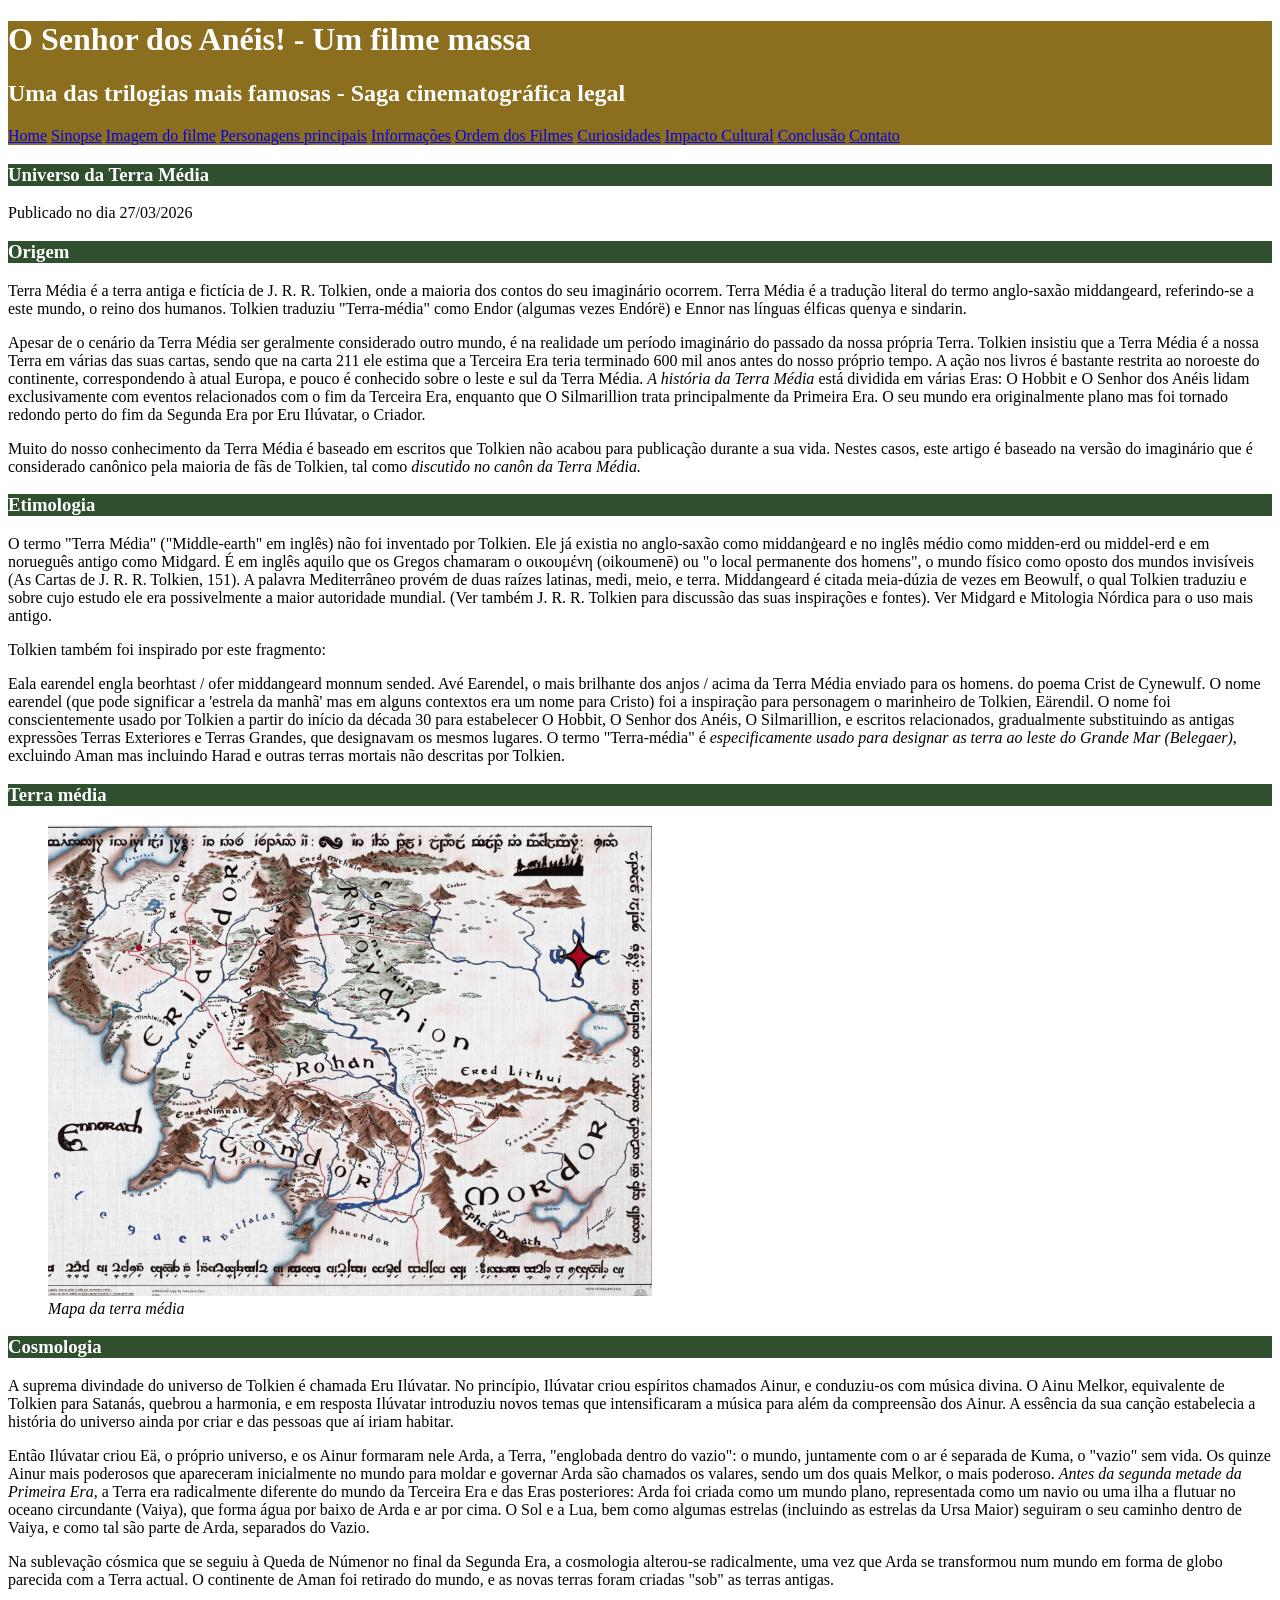
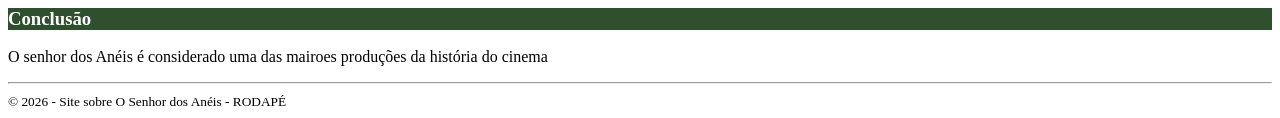
<file: index.html>
<!DOCTYPE html>
<html>
    <head>
        <title>Filme o Senhor dos Anéis</title>
        <meta charset="utf8">
        <link rel="stylesheet" href="styles.css" type="text/css">
        <link rel="icon" type="image/x-icon" href="img/espada.ico"></link>
    </head>
    <body>
        <header id="titulo_top">
            <h1>O Senhor dos Anéis! - Um filme massa</h1>
            <h2>Uma das trilogias mais famosas - Saga cinematográfica legal</h2>

            <nav>
                <a href="index.html">Home</a>
                <a href="sinopse.html">Sinopse</a>
                <a href="imagemfilme.html">Imagem do filme</a>
                <a href="personagens.html">Personagens principais</a>
                <a href="informacoes.html">Informações</a>
                <a href="ordem.html">Ordem dos Filmes</a>
                <a href="curiosidades.html">Curiosidades</a>
                <a href="impacto.html">Impacto Cultural</a>
                <a href="#conclusao">Conclusão</a>
                <a href="contato terra.html">Contato</a>
            </nav>
        </header>
        <main>
            <header>
                <h3 class="titulo_secundario">Universo da Terra Média</h3>

            <div id="conclusao"></div>
                <h3 class="titulo_secundario"></h3>
                <span>Publicado no dia 27/03/2026</span>
            </header>

            <div id="layout">
                <article>
                    <section>
                        <h3 class="titulo_secundario">Origem</h3>
                            <p>Terra Média é a terra antiga e fictícia de J. R. R. Tolkien, onde a maioria dos 
                            contos do seu imaginário ocorrem. Terra Média é a tradução literal do termo 
                            anglo-saxão middangeard, referindo-se a este mundo, o reino dos humanos. 
                            Tolkien traduziu "Terra-média" como Endor (algumas vezes Endórë) e Ennor 
                            nas línguas élficas quenya e sindarin.</p>

                            <p>Apesar de o cenário da Terra Média ser geralmente considerado outro mundo, 
                            é na realidade um período imaginário do passado da nossa própria Terra. 
                            Tolkien insistiu que a Terra Média é a nossa Terra em várias das suas cartas, 
                            sendo que na carta 211 ele estima que a Terceira Era teria terminado 600 mil 
                            anos antes do nosso próprio tempo. A ação nos livros é bastante restrita ao 
                            noroeste do continente, correspondendo à atual Europa, e pouco é conhecido 
                            sobre o leste e sul da Terra Média. <em>A história da Terra Média</em> está dividida em 
                            várias Eras: O Hobbit e O Senhor dos Anéis lidam exclusivamente com 
                            eventos relacionados com o fim da Terceira Era, enquanto que O Silmarillion 
                            trata principalmente da Primeira Era. O seu mundo era originalmente plano 
                            mas foi tornado redondo perto do fim da Segunda Era por Eru Ilúvatar, o 
                            Criador.</p>

                            <p>Muito do nosso conhecimento da Terra Média é baseado em escritos que 
                            Tolkien não acabou para publicação durante a sua vida. Nestes casos, este 
                            artigo é baseado na versão do imaginário que é considerado canônico pela 
                            maioria de fãs de Tolkien, tal como <em>discutido no canôn da Terra Média.</em></p>
                    </section>

                    <section>
                        <h3 class="titulo_secundario">Etimologia</h3>
                        <p>O termo "Terra Média" ("Middle-earth" em inglês) não foi inventado por 
                        Tolkien. Ele já existia no anglo-saxão como middanġeard e no inglês médio 
                        como midden-erd ou middel-erd e em norueguês antigo como Midgard. É em 
                        inglês aquilo que os Gregos chamaram o οικουμένη (oikoumenē) ou "o local 
                        permanente dos homens", o mundo físico como oposto dos mundos invisíveis 
                        (As Cartas de J. R. R. Tolkien, 151). A palavra Mediterrâneo provém de duas 
                        raízes latinas, medi, meio, e terra. Middangeard é citada meia-dúzia de vezes em Beowulf, o qual Tolkien 
                        traduziu e sobre cujo estudo ele era possivelmente a maior autoridade 
                        mundial. (Ver também J. R. R. Tolkien para discussão das suas inspirações e 
                        fontes). Ver Midgard e Mitologia Nórdica para o uso mais antigo.</p>

                        <p>Tolkien também foi inspirado por este fragmento: </p>

                        <p>Eala earendel engla beorhtast / ofer middangeard monnum sended. 
                        Avé Earendel, o mais brilhante dos anjos / acima da Terra Média enviado para 
                        os homens. do poema Crist de Cynewulf. O nome earendel (que pode 
                        significar a 'estrela da manhã' mas em alguns contextos era um nome para 
                        Cristo) foi a inspiração para personagem o marinheiro de Tolkien, Eärendil. 
                        O nome foi conscientemente usado por Tolkien a partir do início da década 30 
                        para estabelecer O Hobbit, O Senhor dos Anéis, O Silmarillion, e escritos 
                        relacionados, gradualmente substituindo as antigas expressões Terras 
                        Exteriores e Terras Grandes, que designavam os mesmos lugares. O termo 
                        "Terra-média" é <em>especificamente usado para designar as terra ao leste do 
                        Grande Mar (Belegaer)</em>, excluindo Aman mas incluindo Harad e outras terras 
                        mortais não descritas por Tolkien.</p>
                    </section>
                </article>

                <aside>
                    <h3 class="titulo_secundario">Terra média</h3>
                    <figure>
                        <img src="img/terra_media.png" alt="Mapa da terra média">
                        <figcaption><em>Mapa da terra média</em></figcaption>
                    </figure>
                </aside>
            </div>

            <article>
                <section>
                    <h3 class="titulo_secundario">Cosmologia</h3>
                    <p>A suprema divindade do universo de Tolkien é chamada Eru Ilúvatar. No 
                    princípio, Ilúvatar criou espíritos chamados Ainur, e conduziu-os com música 
                    divina. O Ainu Melkor, equivalente de Tolkien para Satanás, quebrou a 
                    harmonia, e em resposta Ilúvatar introduziu novos temas que intensificaram a 
                    música para além da compreensão dos Ainur. A essência da sua canção 
                    estabelecia a história do universo ainda por criar e das pessoas que aí iriam 
                    habitar.</p>

                    <p>Então Ilúvatar criou Eä, o próprio universo, e os Ainur formaram nele Arda, a 
                    Terra, "englobada dentro do vazio": o mundo, juntamente com o ar é separada 
                    de Kuma, o "vazio" sem vida. Os quinze Ainur mais poderosos que 
                    apareceram inicialmente no mundo para moldar e governar Arda são 
                    chamados os valares, sendo um dos quais Melkor, o mais poderoso. 
                    <em>Antes da segunda metade da Primeira Era</em>, a Terra era radicalmente diferente 
                    do mundo da Terceira Era e das Eras posteriores: Arda foi criada como um 
                    mundo plano, representada como um navio ou uma ilha a flutuar no oceano 
                    circundante (Vaiya), que forma água por baixo de Arda e ar por cima. O Sol e 
                    a Lua, bem como algumas estrelas (incluindo as estrelas da Ursa Maior) 
                    seguiram o seu caminho dentro de Vaiya, e como tal são parte de Arda, 
                    separados do Vazio.</p>

                    <p>Na sublevação cósmica que se seguiu à Queda de Númenor no final da 
                    Segunda Era, a cosmologia alterou-se radicalmente, uma vez que Arda se 
                    transformou num mundo em forma de globo parecida com a Terra actual. O 
                    continente de Aman foi retirado do mundo, e as novas terras foram criadas 
                    "sob" as terras antigas.</p>
                </section>

                <section id="conclusao">
                <h3 class="titulo_secundario">Conclusão</h3>
                    <p>O senhor dos Anéis é considerado uma das mairoes produções da história do cinema</p>
            </section>
        </article>

        <footer class="rodape">
            <hr>
            <small>© 2026 - Site sobre O Senhor dos Anéis - RODAPÉ </small>
        </footer>
    </main> 
</body>
</html>
</file>
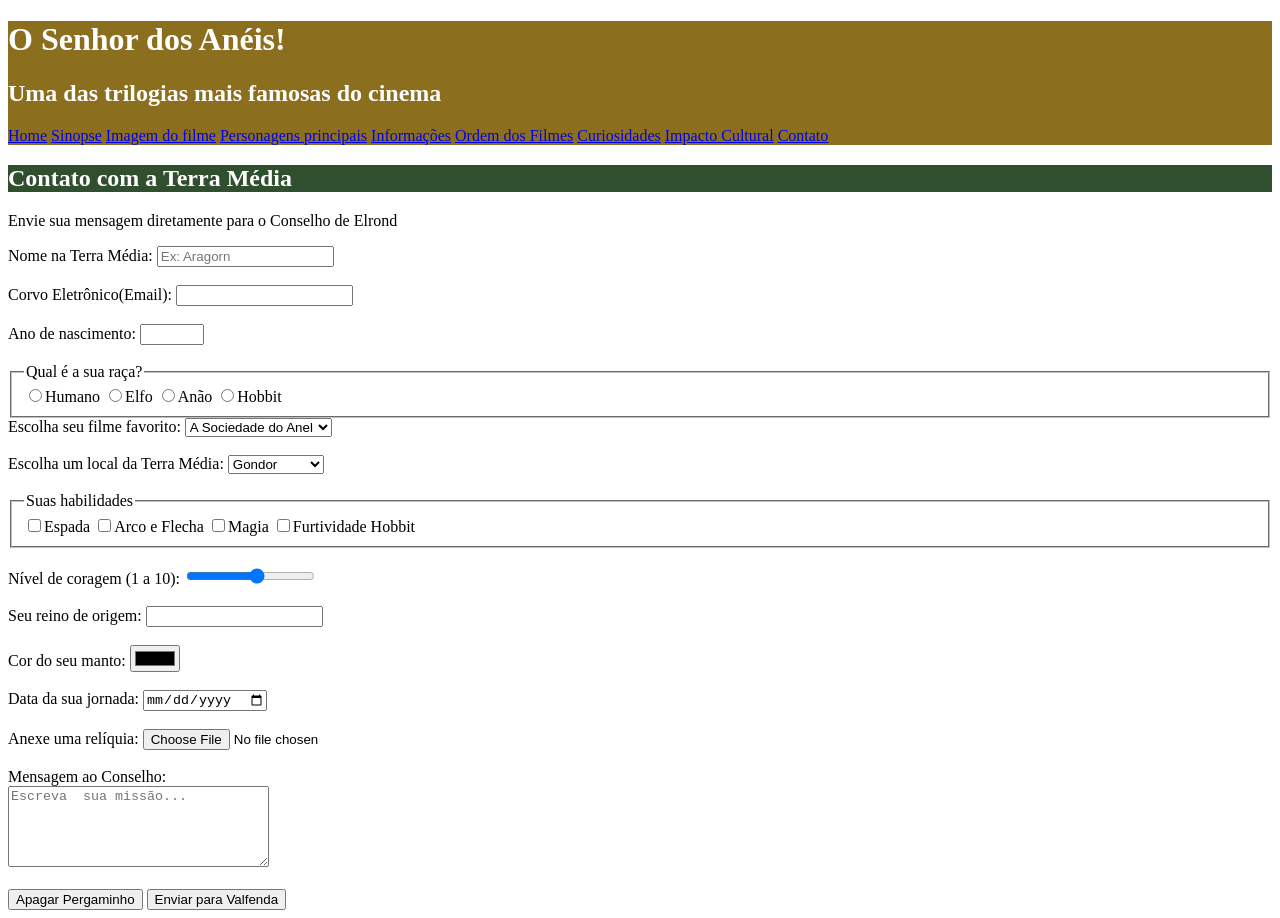
<file: contato terra.html>
<!DOCTYPE html>
<html lang="pt-br">
<head>
    <meta charset="UTF-8">
    <meta name="viewport" content="width=device-width, initial-scale=1.0">
    <title>Contato</title>
    <link rel="stylesheet" href="styles.css">
</head>
<body>
    <div id="titulo_top">
            <h1>O Senhor dos Anéis!</h1>
            <h2>Uma das trilogias mais famosas do cinema</h2>
            <nav>
                <a href="index.html">Home</a>
                <a href="sinopse.html">Sinopse</a>
                <a href="imagemfilme.html">Imagem do filme</a>
                <a href="personagens.html">Personagens principais</a>
                <a href="informacoes.html">Informações</a>
                <a href="ordem.html">Ordem dos Filmes</a>
                <a href="curiosidades.html">Curiosidades</a>
                <a href="impacto.html">Impacto Cultural</a>
                <a href="contato terra.html">Contato</a>
            </nav>
        </div>
        <h2 class="titulo_secundario">Contato com a Terra Média</h2>
        <form action="processa.php" method="POST" autocomplete="off">
       
        <p>Envie sua mensagem diretamente para o Conselho de Elrond</p>

        <label for="nomepessoa">Nome na Terra Média:</label>
        <input type="text" name="nomepessoa" id="nomepessoa" minlength="3" maxlength="15" placeholder="Ex: Aragorn" required><br><br>
        
        <label for="email">Corvo Eletrônico(Email):</label>
        <input type="email" name="email" id="email" required><br><br>

        <label for="ano">Ano de nascimento:</label>
        <input type="number" name="ano" id="ano" min="1900" max="2026"><br><br>
        
        <fieldset>
            <legend>Qual é a sua raça?</legend>
            <label for="humano"><input type="radio" name="raca" id="humano" value="humano">Humano</label>
            
            <label for="elfo"><input type="radio" name="raca" id="elfo" value="elfo">Elfo</label>

            <label for="anao"><input type="radio" name="raca" id="anao" value="anao">Anão</label>

            <label for="hobbit"><input type="radio" name="raca" id="hobbit" value="hobbit">Hobbit</label>
        </fieldset>
        
            <label for="filme">Escolha seu filme favorito:</label>
           <select>
                <option value="sociedade" id="filme">A Sociedade do Anel</option>
                <option value="duas_torres" id="filme">As Duas Terras</option>
                <option value="retorno" id="filme">O Retorno do rei</option>
            </select><br><br>
            <label for="lista_suspensa">Escolha um local da Terra Média:</label>
            <select id="lista_suspensa" name="lista">
                <optgroup label="Reino dos Homens">
                    <option value="Gondor">Gondor</option>
                    <option value="Rohan">Rohan</option>
                </optgroup>
                <optgroup label="Terras Élficas">
                    <option value="Valfenda">Valfenda</option>
                    <option value="Lothlórien">Lothlórien</option>
                </optgroup>
                <optgroup label="Outros">
                    <option value="Mordor">Mordor</option>
                    <option value="Condado">Condado</option>
                </optgroup>
            </select><br><br>

            <fieldset>
                <legend>Suas habilidades</legend>
                <label for="espada"><input type="checkbox" name="habilidade" id="espada" value="espada">Espada</label>

                <label for="arco"><input type="checkbox" name="habilidade" id="arco" value="arco">Arco e Flecha</label>

                <label for="magia"><input type="checkbox" name="habilidade" id="magia" value="magia">Magia</label>

                <label for="furtividade"><input type="checkbox" name="habilidade" id="furtividade" value="furtividade">Furtividade Hobbit</label>
            </fieldset><br>
            
            Nível de coragem (1 a 10):<label for="nivel"></label>
            <input type="range" max="10" min="1" id="nivel"><br><br>

            <label for="reinos">Seu reino de origem:</label>
            <input type="text" id="origem" list="reinos"></input>
            <datalist id="reinos">
                <option>Gondor</option>
                <option>Rohan</option>
                <option>Mondor</option>
                <option>Condado</option>
            </datalist><br><br>
            
            <label for="color">Cor do seu manto:</label>
            <input type="color" id="color" name="color"><br><br>

            <label for=data>Data da sua jornada:</label>
            <input type="date" id="data" name="data"><br><br>

            <label for="arquivo">Anexe uma relíquia:</label>
            <input type="file" id="arquivo" name="arquivo"><br><br>

            <label for="mensagem">Mensagem ao Conselho:</label><br>
            <textarea cols="30" rows="5" id="mensagem" name="mensagem" placeholder="Escreva  sua missão..."></textarea><br><br>

        <button type="reset">Apagar Pergaminho</button>
        <button type="submit">Enviar para Valfenda</button>
        </form>
    </body>
</html>
</file>
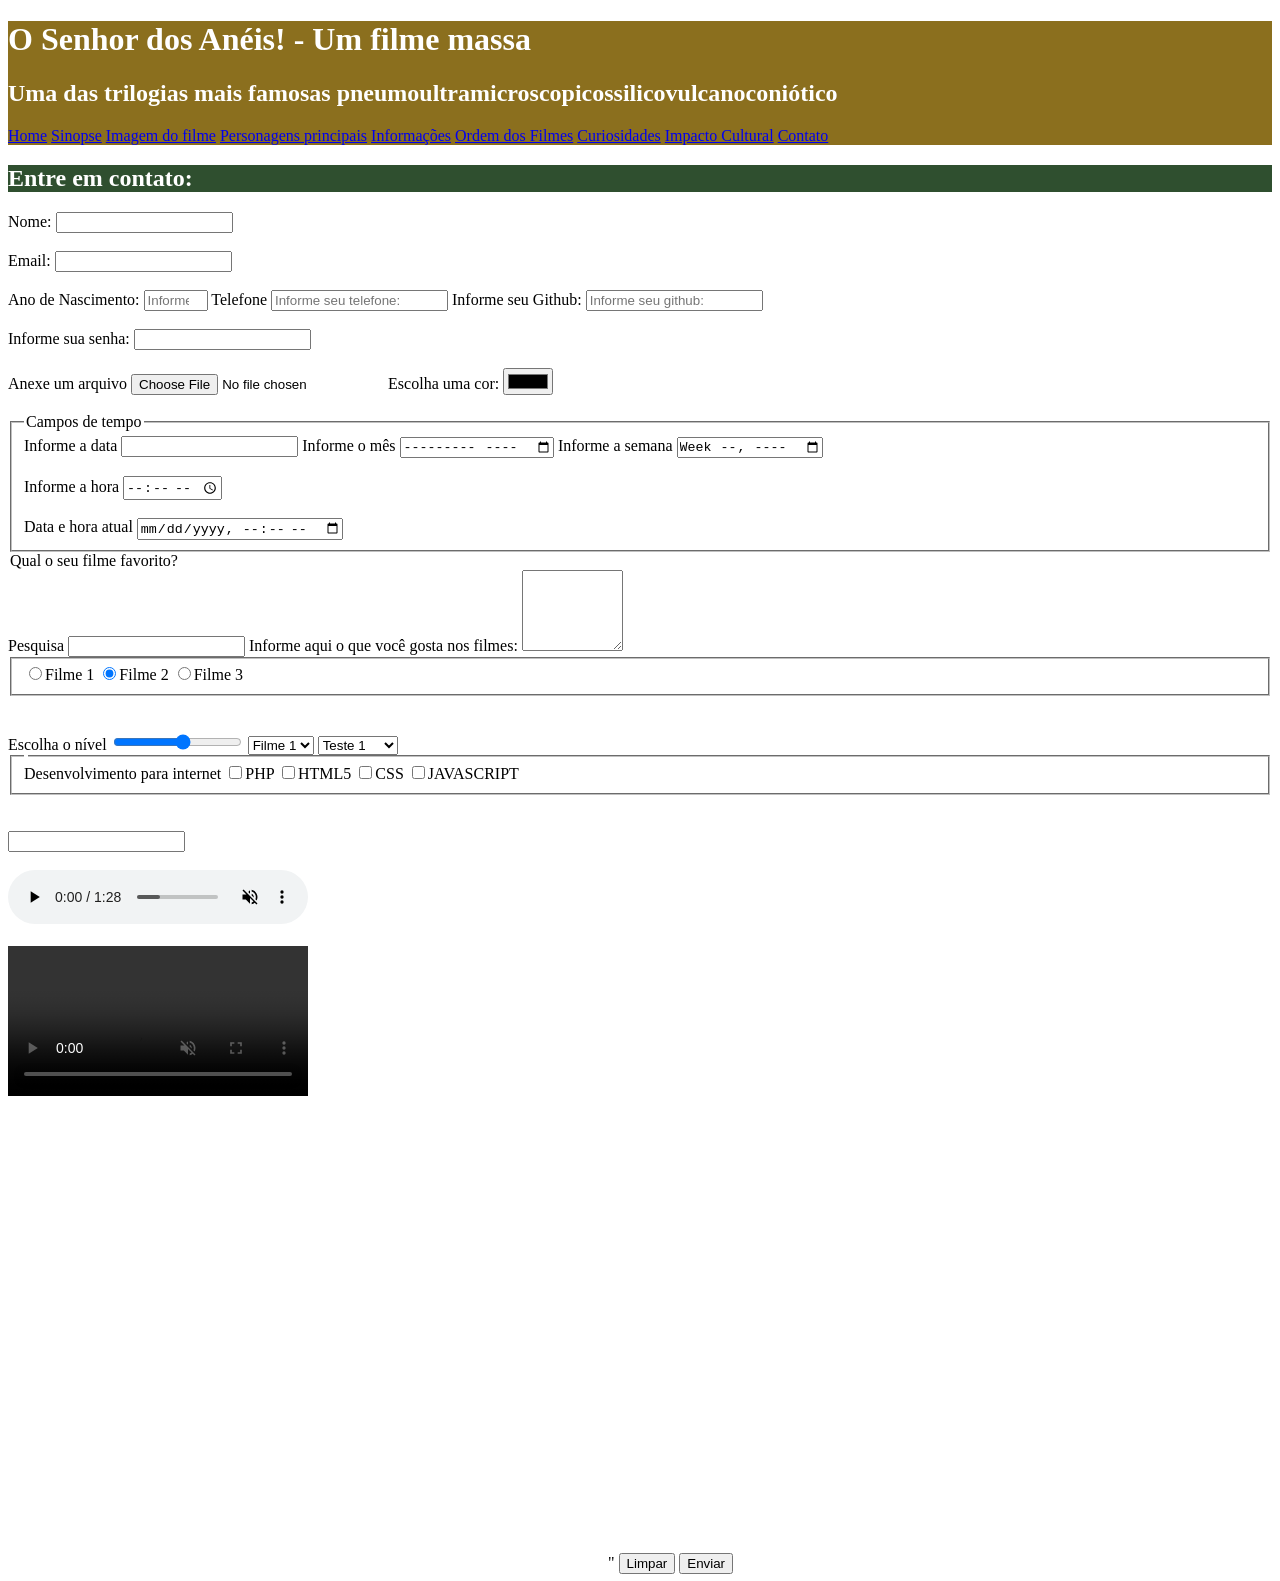
<file: contato.html>
<!DOCTYPE html>
<html lang="pt-br">
<head>
    <meta charset="UTF-8">
    <meta name="viewport" content="width=device-width, initial-scale=1.0">
    <title>Contato</title>
    <link rel="stylesheet" href="styles.css">
</head>
<body>
    <div id="titulo_top">
            <h1>O Senhor dos Anéis! - Um filme massa</h1>
            <h2>Uma das trilogias mais famosas pneumoultramicroscopicossilico<wbr>vulcanoconiótico</h2>
            <nav>
                <a href="index.html">Home</a>
                <a href="sinopse.html">Sinopse</a>
                <a href="imagemfilme.html">Imagem do filme</a>
                <a href="personagens.html">Personagens principais</a>
                <a href="informacoes.html">Informações</a>
                <a href="ordem.html">Ordem dos Filmes</a>
                <a href="curiosidades.html">Curiosidades</a>
                <a href="impacto.html">Impacto Cultural</a>
                <a href="contato">Contato</a>
            </nav>
        </div>
        <h2 class="titulo_secundario">Entre em contato:</h2>
        <form action="processa.php" method="POST" autocomplete="off">
            <label for="nomepessoa"> Nome:</label>
            <input type="text" name="nomepessoas"
            id="nomepessoa" minlength="3" maxlength="15" require placeholder=""><br><br>

            <label for="email">Email:</label>
            <input type="email" name="email" id="email" required><br><br>

            <label for="ano">Ano de Nascimento:</label>
            <input type="number" id="ano" name="ano" max="2026" min="1900" placeholder="Informe seu ano de nascimento">

            <label for="telefone">Telefone</label>
            <input type="number" id="telefone" name="telefone" placeholder="Informe seu telefone:">
            
            <label for="github">Informe seu Github:</label>
            <input type="url" name="github" id="github" placeholder="Informe seu github:"><br><br>

            <label for="senha">Informe sua senha:</label>
            <input type="password" id="senha" name="senha"><br><br>

            <label for="arquivo">Anexe um arquivo</label>
            <input type="file" id="arquivo" name="arquivo">

            <label for="color">Escolha uma cor:</label>
            <input type="color" id="color" name="color"><br><br>

            <fieldset>
                <legend>Campos de tempo</legend>
                <label for="data">Informe a data</label>
                <input type="data" id="data" name="data">

                <label for="mes">Informe o mês</label>
                <input type="month" id="mes" name="mes">

                <label for="semana">Informe a semana</label>
                <input type="week" id="semana" name="semana"><br><br>

                <label for="hora">Informe a hora</label>
                <input type="time" id="hora" name="hora"><br><br>

                <label for="datahora">Data e hora atual</label>
                <input type="datetime-local" id="datahora" name="datahora">
            </fieldset>
                <legend>Qual o seu filme favorito?</legend>
                <label for="pesquisa">Pesquisa</label>
                <input type="search" id="pesquisa" name="pesquisa">

                <label for="descricao">Informe aqui o que você gosta nos filmes:</label>
                <textarea cols="10" rows="5" name="descricao" id="descricao"></textarea><br><be></be>

                <fieldset>
                <label for="filme1"><input type="radio" name="filme" id="filme1" value="Filme 1">Filme 1</label>

                <label for="filme2"><input checked type="radio" name="filme" id="filme2" value="Filme 2">Filme 2</label>
                
                <label for="filme3"><input type="radio" name="filme" id="filme3" value="Filme 3">Filme 3</label>
            </fieldset><br><br>

            <label for="nivel">Escolha o nível</label>
            <input type="range" max="10" min="1" id="nivel">

            <select>
                <option value="filme 1">Filme 1</option>
                <option value="filme 2">Filme 2</option>
                <option velue="filme 3">Filme 3</option>
            </select>

            <select id="lista_suspensa" name="lista">
                <optgroup label="Teste de legenda no combobox">
                    <option value="Teste 1">Teste 1</option>
                    <option value="Teste 2">Teste 2</option>
                    <option value="Teste 3">Teste 3</option>
                </optgroup>
                <optgroup label="Teste de elgenda no combobox 2">
                    <option value="Teste 4">Teste 4</option>
                    <option value="Teste 5">Teste 5</option>
                    <option value="Teste 6">Teste 6</option>
            </select>
            <fieldset>
                <legend></legend>Desenvolvimento para internet</legend>
                <label><input type="checkbox" name="php" value="php">PHP</label>
                <label><input type="checkbox" name="html5" value="html5">HTML5</label>
                <label><input type="checkbox" name="css" value=css>CSS</label>
                <label><input type="checkbox" name="js" value="js">JAVASCRIPT</label>
            </fieldset><br><br>

            <!-- Datalist possíveis ganhadores da copa do mundo 26-->
            <input type="text" id="busca_datalist" list="paises">
            <datalist id="paises">
                <option>Brasil</option>
                <option>França</option>
                <option>Argentina</option>
                <option>Alemanha</option>
                <option>Inglaterra</option>
                <option>Espanha</option>
            </datalist><br><br>
        
            <audio controls muted autopla loop>
                <source src="audio/musica.mp3" type="audio/mp3">
                Navegador não é compatível para executar áudio!
            </audio><br><br>

            <video controls muted autopla loop poster="">
                <source src="videos/videoteste.mp4" type="video/mp4">
            </video>

            <iframe width="560" heigh="315" src="https://www.youtube.com/embed/mk1gcdv27ro?si=9t06itg8Gg4dyd3" title="Youtube video player" frameborder="0" allow="accelerometer; autoplay; clipoboard-write;encrypted-media; gyroscope; picture-in-picture; web-sahre" referrerpolicy="strict-origin-when-cross-origin" allowfullscreen></iframe><br><br>

            <iframe src="https://www.google.com/maps/embed?pb=!1m18!1m12!1m3!1d1857717.038780049!2d-54.41447426710707!3d-24.576990456039294!2m3!1f0!2f0!3f0!3m2!1i1024!2i768!4f13.1!3m3!1m2!1s0x94f3d15547bda185%3A0xd0cbc7fb7cc4a1a6!2sUNIPAR%20-%20Universidade%20Paranaense%20-%20Cascavel!5e0!3m2!1spt-BR!2sbr!4v1774307409922!5m2!1spt-BR!2sbr" width="600" height="450" style="border:0;" allowfullscreen="" loading="lazy" referrerpolicy="no-referrer-when-downgrade"></iframe>"

            <button type="reset">Limpar</button>
            <button type="submit">Enviar</button>

        </form>
</body>
</html>
</file>
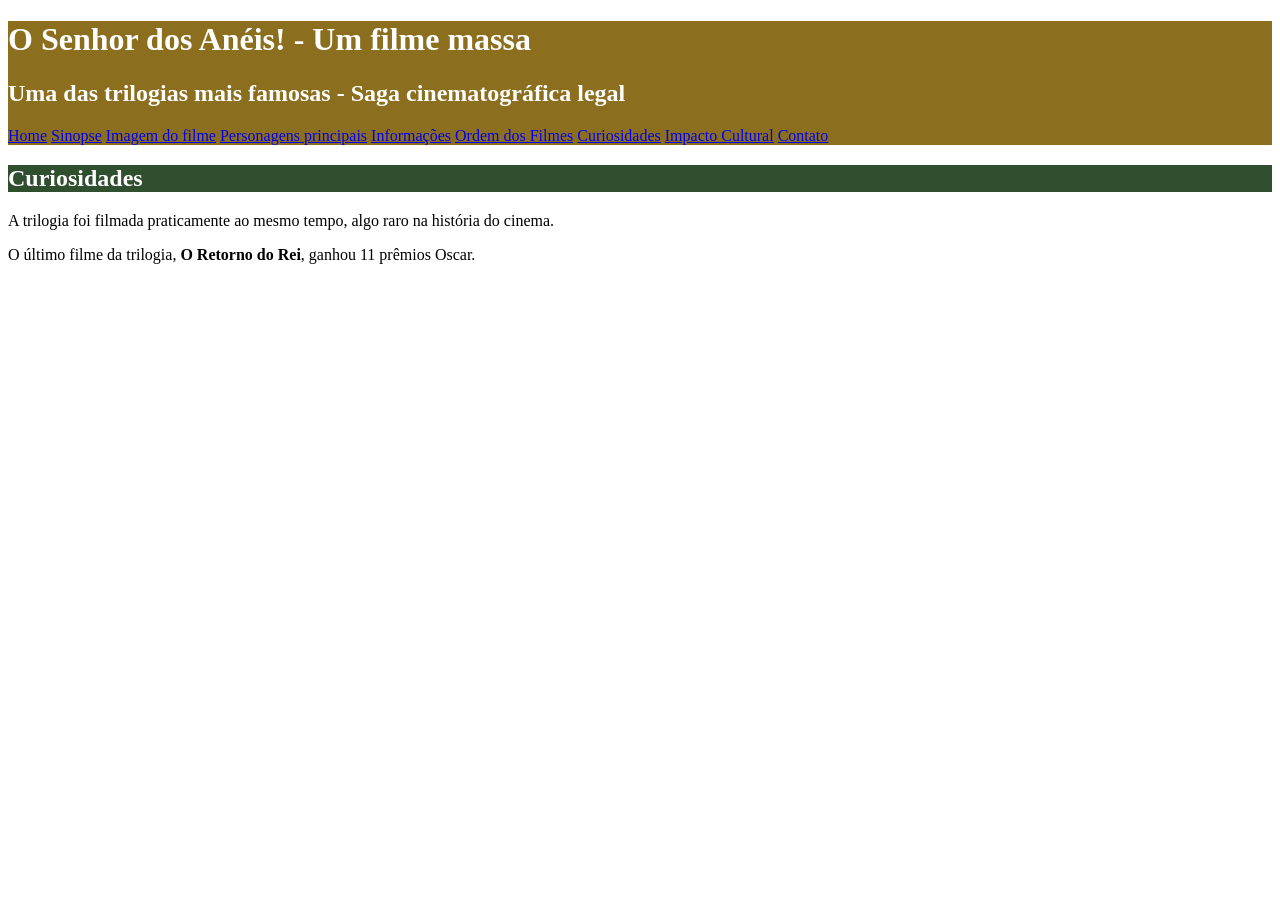
<file: curiosidades.html>
<!DOCTYPE html>
<html lang="pt-br">
<head>
    <meta charset="UTF-8">
    <meta name="viewport" content="width=device-width, initial-scale=1.0">
    <title>Curiosidades</title>
    <link rel="stylesheet" href="styles.css">
</head>
<body>
    <div id="titulo_top">
            <h1>O Senhor dos Anéis! - Um filme massa</h1>
            <h2>Uma das trilogias mais famosas - Saga cinematográfica legal</h2>

            <nav>
                <a href="index.html">Home</a>
                <a href="sinopse.html">Sinopse</a>
                <a href="imagemfilme.html">Imagem do filme</a>
                <a href="personagens.html">Personagens principais</a>
                <a href="informacoes.html">Informações</a>
                <a href="ordem.html">Ordem dos Filmes</a>
                <a href="curiosidades.html">Curiosidades</a>
                <a href="impacto.html">Impacto Cultural</a>
                <a href="contato terra.html">Contato</a>
            </nav>
        </div>
    <h2 class="titulo_secundario">Curiosidades</h2>
            <p>A trilogia foi filmada praticamente ao mesmo tempo, algo raro na história do cinema.</p>
            <p>O último filme da trilogia, <strong>O Retorno do Rei</strong>, ganhou 11 prêmios Oscar.</p>
</body>
</html>
</file>
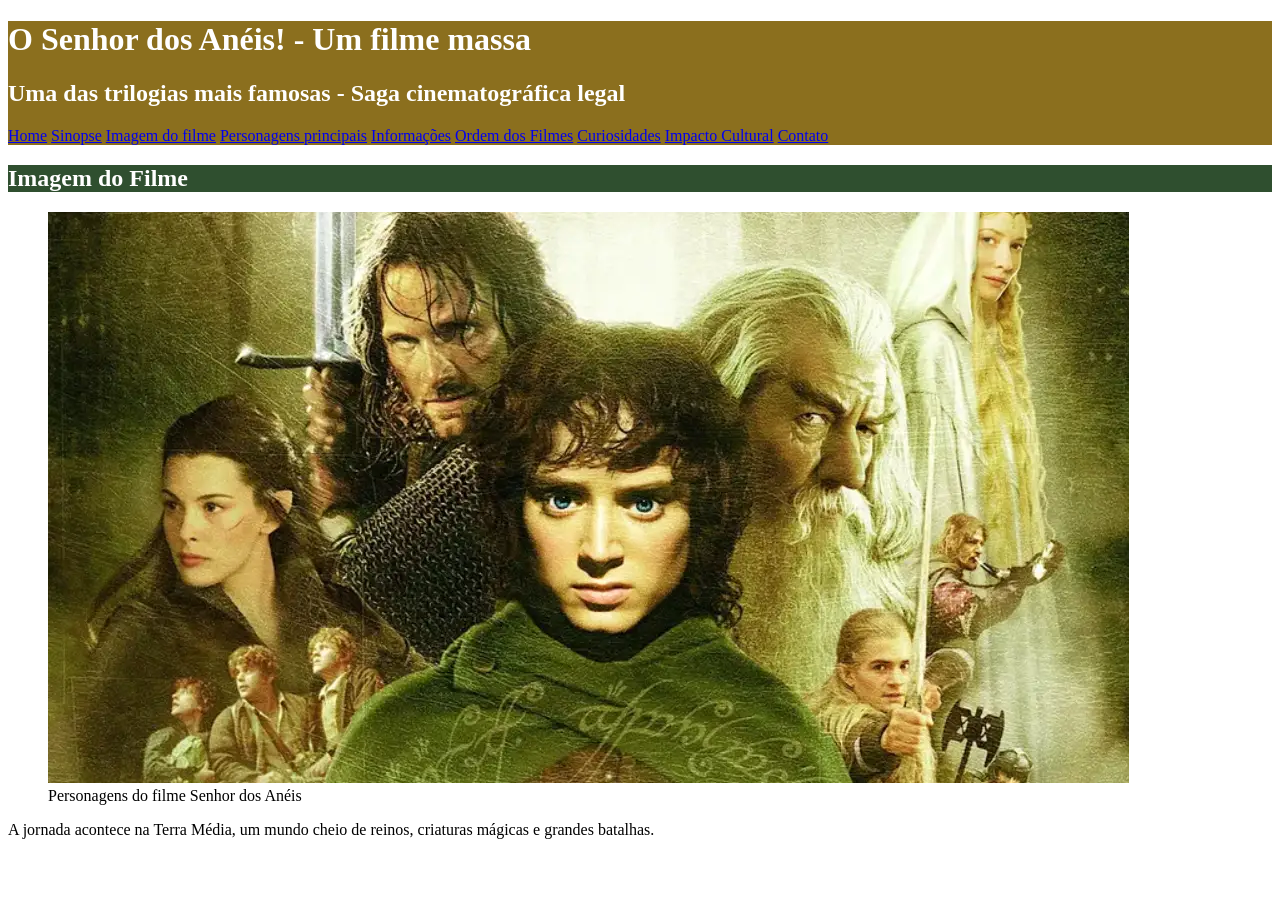
<file: imagemfilme.html>
<!DOCTYPE html>
<html lang="pt-br">
<head>
    <meta charset="UTF-8">
    <meta name="viewport" content="width=device-width, initial-scale=1.0">
    <title>Imagem do filme</title>
    <link rel="stylesheet" href="styles.css">
</head>
<body>
    <div id="titulo_top">
            <h1>O Senhor dos Anéis! - Um filme massa</h1>
            <h2>Uma das trilogias mais famosas - Saga cinematográfica legal</h2>

            <nav>
                <a href="index.html">Home</a>
                <a href="sinopse.html">Sinopse</a>
                <a href="imagemfilme.html">Imagem do filme</a>
                <a href="personagens.html">Personagens principais</a>
                <a href="informacoes.html">Informações</a>
                <a href="ordem.html">Ordem dos Filmes</a>
                <a href="curiosidades.html">Curiosidades</a>
                <a href="impacto.html">Impacto Cultural</a>
                <a href="contato terra.html">Contato</a>
            </nav>
        </div>
    <h2 class="titulo_secundario">Imagem do Filme</h2>
        <figure>
            <img src="img/senhor_dos_aneis.png" alt="Personagens do filme Senhor dos Anéis" />
            <figcaption>Personagens do filme Senhor dos Anéis</figcaption>
        </figure>
        <p>A jornada acontece na Terra Média, um mundo cheio de reinos, criaturas
            mágicas e grandes batalhas.</p>
</body>
</html>
</file>
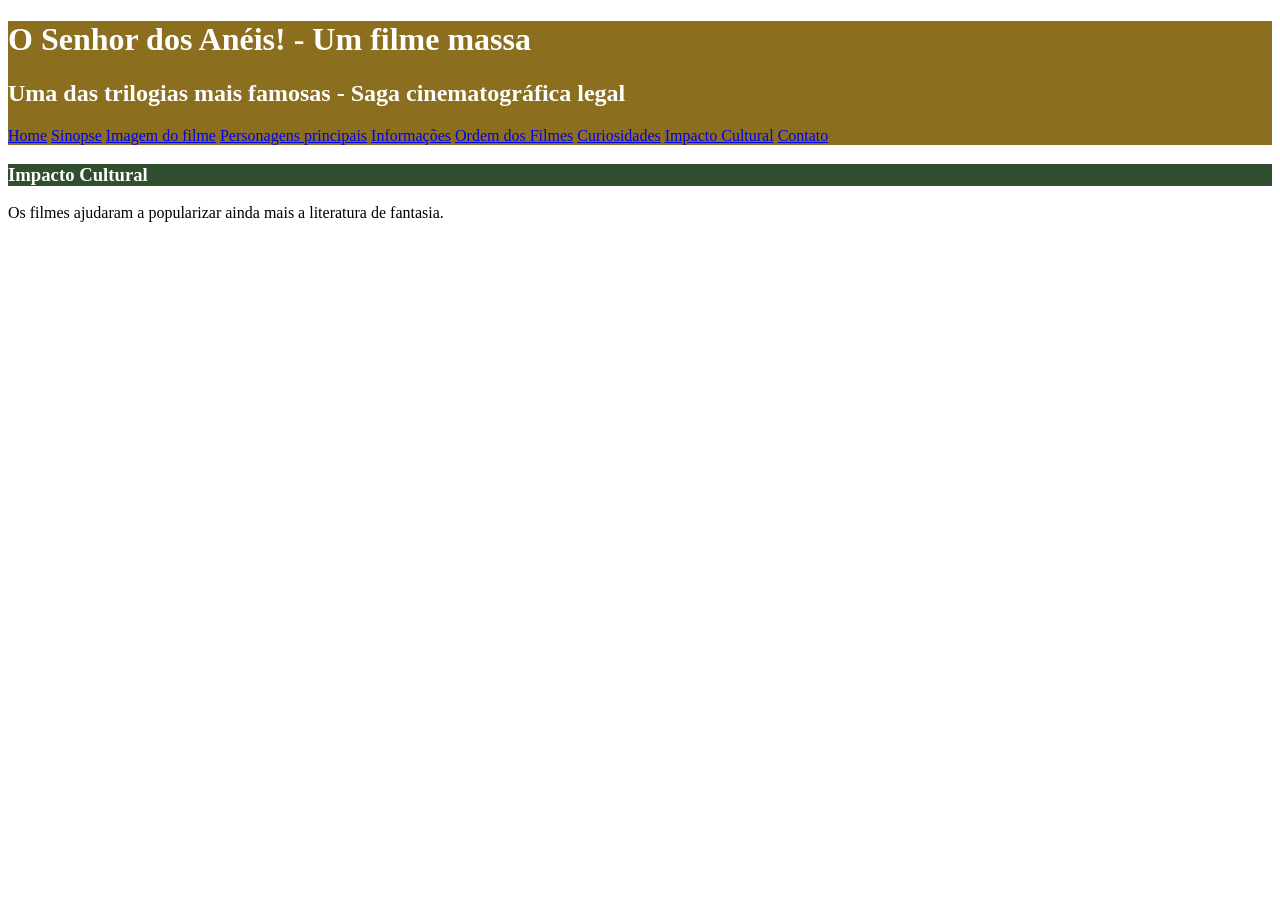
<file: impacto.html>
<!DOCTYPE html>
<html lang="pt-br">
<head>
    <meta charset="UTF-8">
    <meta name="viewport" content="width=device-width, initial-scale=1.0">
    <title>Impacto Cultural</title>
    <link rel="stylesheet" href="styles.css">
</head>
<body>
    <div id="titulo_top">
            <h1>O Senhor dos Anéis! - Um filme massa</h1>
            <h2>Uma das trilogias mais famosas - Saga cinematográfica legal</h2>

            <nav>
                <a href="index.html">Home</a>
                <a href="sinopse.html">Sinopse</a>
                <a href="imagemfilme.html">Imagem do filme</a>
                <a href="personagens.html">Personagens principais</a>
                <a href="informacoes.html">Informações</a>
                <a href="ordem.html">Ordem dos Filmes</a>
                <a href="curiosidades.html">Curiosidades</a>
                <a href="impacto.html">Impacto Cultural</a>
                <a href="contato terra.html">Contato</a>
            </nav>
        </div>
    <h3 class="titulo_secundario">Impacto Cultural</h3>
            <p>Os filmes ajudaram a popularizar ainda mais a literatura de fantasia.</p>
</body>
</html>
</file>
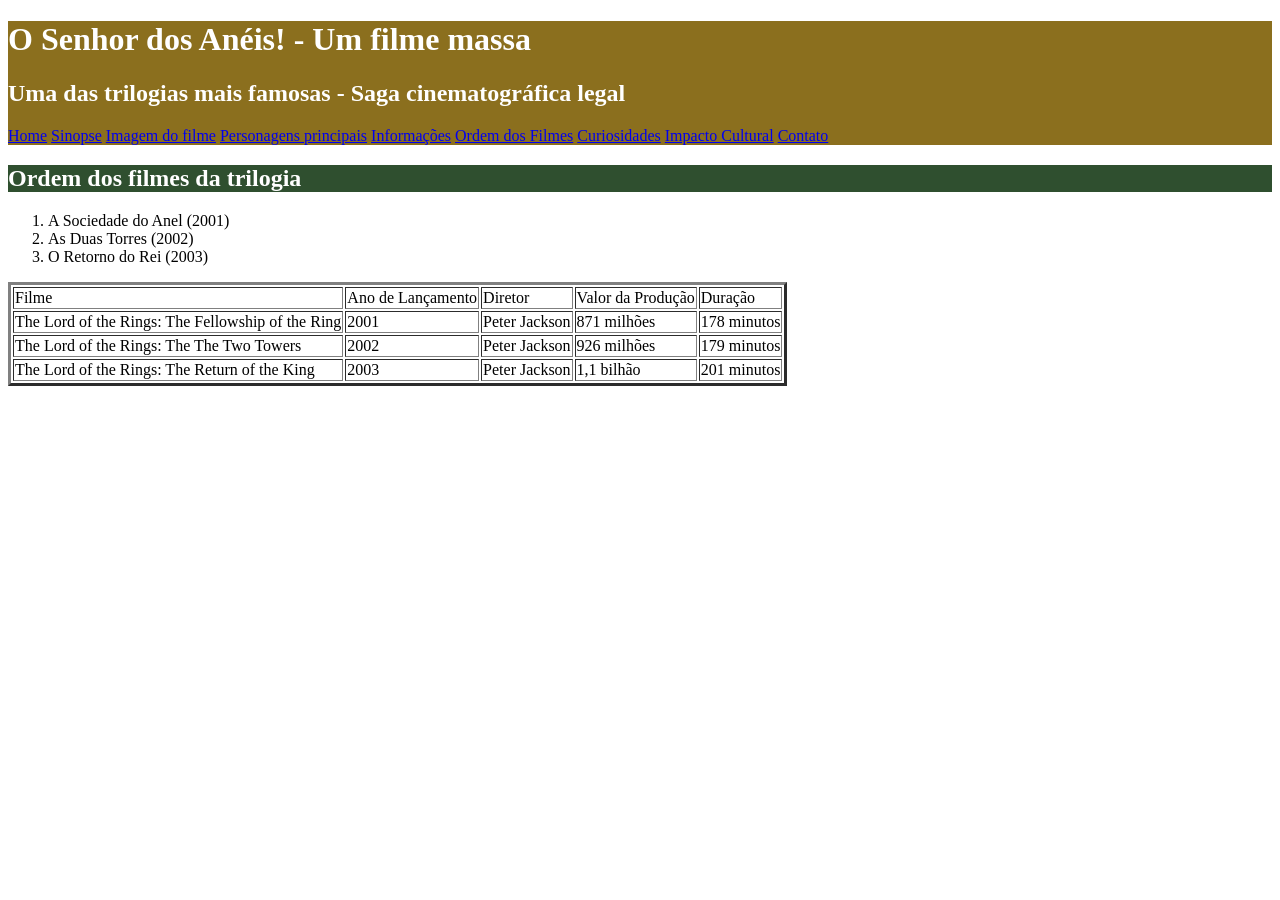
<file: ordem.html>
<!DOCTYPE html>
<html lang="pt-br">
<head>
    <meta charset="UTF-8">
    <meta name="viewport" content="width=device-width, initial-scale=1.0">
    <title>Ordem dos Filmes</title>
    <link rel="stylesheet" href="styles.css">
</head>
<body>
    <div id="titulo_top">
            <h1>O Senhor dos Anéis! - Um filme massa</h1>
            <h2>Uma das trilogias mais famosas - Saga cinematográfica legal</h2>

            <nav>
                <a href="index.html">Home</a>
                <a href="sinopse.html">Sinopse</a>
                <a href="imagemfilme.html">Imagem do filme</a>
                <a href="personagens.html">Personagens principais</a>
                <a href="informacoes.html">Informações</a>
                <a href="ordem.html">Ordem dos Filmes</a>
                <a href="curiosidades.html">Curiosidades</a>
                <a href="impacto.html">Impacto Cultural</a>
                <a href="contato terra.html">Contato</a>
            </nav>
        </div>
    <h2 class="titulo_secundario">Ordem dos filmes da trilogia</h2>
        <ol>
            <li>A Sociedade do Anel (2001)</li>
        <li>As Duas Torres (2002)</li>
        <li>O Retorno do Rei (2003)</li>
        </ol>

        <table border="3">
            <tr>
                <td>Filme</td>
                <td>Ano de Lançamento</td>
                <td>Diretor</td>
                <td>Valor da Produção</td>
                <td>Duração</td>
            </tr>
            <tr>
                <td>The Lord of the Rings: The Fellowship of the Ring</td>
                <td>2001</td>
                <td>Peter Jackson</td>
                <td>871 milhões</td>
                <td>178 minutos</td>
            </tr>
            <tr>
                <td>The Lord of the Rings: The The Two Towers</td>
                <td>2002</td>
                <td>Peter Jackson</td>
                <td>926 milhões</td>
                <td>179 minutos</td>
            </tr>
            <tr>
                <td>The Lord of the Rings: The Return of the King</td>
                <td>2003</td>
                <td>Peter Jackson</td>
                <td>1,1 bilhão</td>
                <td>201 minutos</td>
            </tr>
        </table>
</body>
</html>
</file>
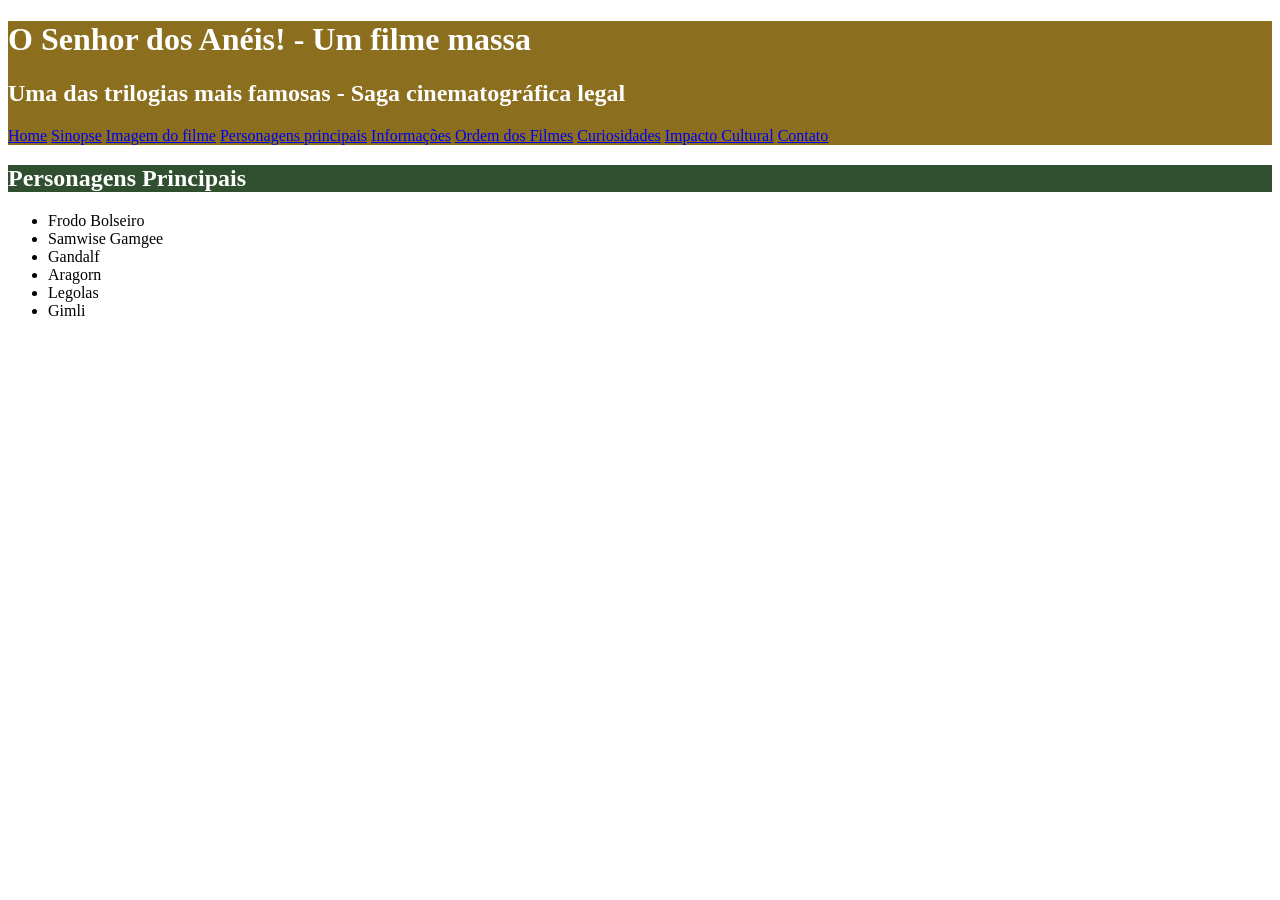
<file: personagens.html>
<!DOCTYPE html>
<html lang="pt-br">
<head>
    <meta charset="UTF-8">
    <meta name="viewport" content="width=device-width, initial-scale=1.0">
    <title>Personagens Principais</title>
    <link rel="stylesheet" href="styles.css">
</head>
<body>
    <div id="titulo_top">
            <h1>O Senhor dos Anéis! - Um filme massa</h1>
            <h2>Uma das trilogias mais famosas - Saga cinematográfica legal</h2>

            <nav>
                <a href="index.html">Home</a>
                <a href="sinopse.html">Sinopse</a>
                <a href="imagemfilme.html">Imagem do filme</a>
                <a href="personagens.html">Personagens principais</a>
                <a href="informacoes.html">Informações</a>
                <a href="ordem.html">Ordem dos Filmes</a>
                <a href="curiosidades.html">Curiosidades</a>
                <a href="impacto.html">Impacto Cultural</a>
                <a href="contato terra.html">Contato</a>
            </nav>
        </div>
    <h2 class="titulo_secundario">Personagens Principais</h2>
            <ul>
                <li>Frodo Bolseiro</li>
                <li>Samwise Gamgee</li>
                <li>Gandalf</li>
                <li>Aragorn</li>
                <li>Legolas</li>
                <li>Gimli</li>
            </ul>
</body>
</html>
</file>
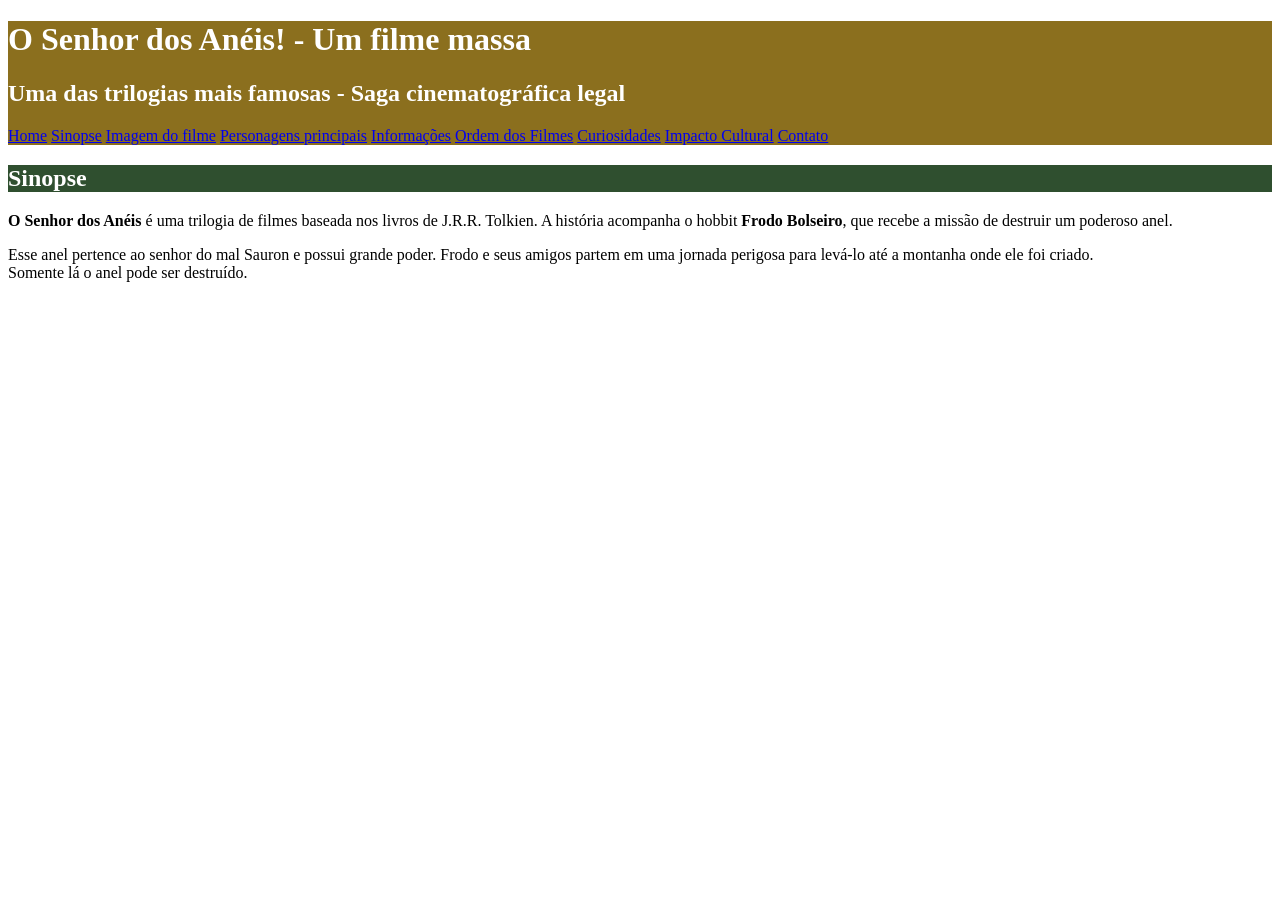
<file: sinopse.html>
<!DOCTYPE html>
<html lang="pt-br">
<head>
    <meta charset="UTF-8">
    <meta name="viewport" content="width=device-width, initial-scale=1.0">
    <title>Sinopse</title>
    <link rel="stylesheet" href="styles.css">
</head>
<body>
    <div id="titulo_top">
            <h1>O Senhor dos Anéis! - Um filme massa</h1>
            <h2>Uma das trilogias mais famosas - Saga cinematográfica legal</h2>

            <nav>
                <a href="index.html">Home</a>
                <a href="sinopse.html">Sinopse</a>
                <a href="imagemfilme.html">Imagem do filme</a>
                <a href="personagens.html">Personagens principais</a>
                <a href="informacoes.html">Informações</a>
                <a href="ordem.html">Ordem dos Filmes</a>
                <a href="curiosidades.html">Curiosidades</a>
                <a href="impacto.html">Impacto Cultural</a>
                <a href="contato terra.html">Contato</a>
            </nav>
        </div>
    <h2 class="titulo_secundario">Sinopse</h2>
            <p><strong>O Senhor dos Anéis </strong>é uma trilogia de filmes baseada nos livros de J.R.R.
                Tolkien. A história acompanha o hobbit <strong>Frodo Bolseiro</strong>, que recebe a missão
                de destruir um poderoso anel.</p>
                
            <p>Esse anel pertence ao senhor do mal Sauron e possui grande poder. Frodo e
                seus amigos partem em uma jornada perigosa para levá-lo até a montanha
                onde ele foi criado.
                <br>Somente lá o anel pode ser destruído.</p>
</body>
</html>
</file>
<file: styles.css>
#titulo_top{
    background-color:#8B6F1E;
    color: white;
}

.titulo_secundario{
    background-color: #2F4F2F;
    color: white;
}
</file>
